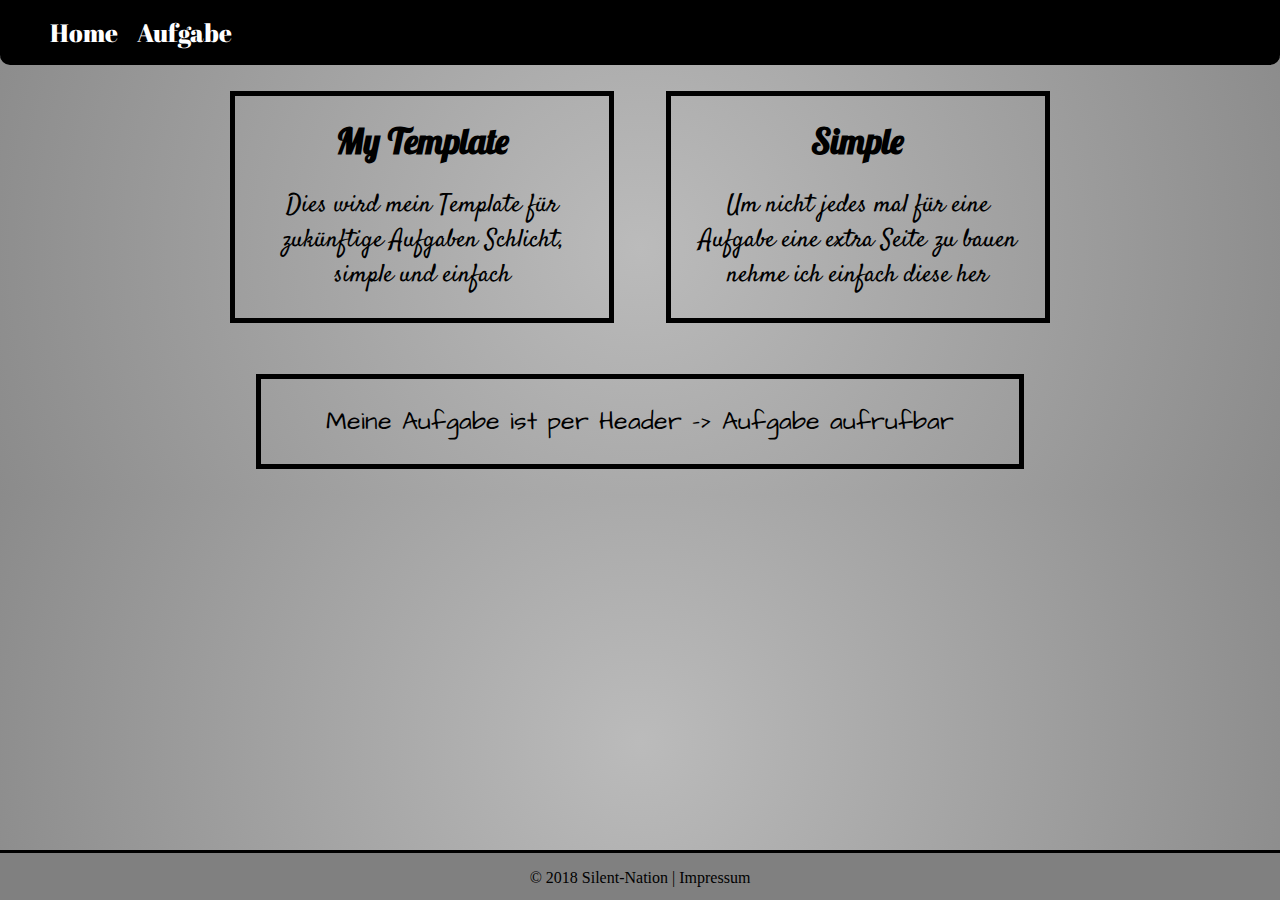
<file: Aufgabe/index.html>
<!DOCTYPE html>
<html lang="de">

<head>
    <meta charset="UTF-8">
    <meta name="viewport" content="width=device-width, initial-scale=1.0">
    <link rel="stylesheet" href="style/style.css">
    <title>Silent-Nation Photography</title>
</head>

<body>
    <header>
        <ul>
            <li><a href="#">Home</a></li>
            <li><a href="aufgabe.html">Aufgabe</a></li>
        </ul>
    </header>
    <main>
        <article>
            <section>
                <h1>My Template</h1>
                <p>Dies wird mein Template für zukünftige Aufgaben
                    Schlicht, simple und einfach</p>
            </section>
            <section>
                <h1>Simple</h1>
                <p>Um nicht jedes mal für eine Aufgabe eine extra Seite zu bauen
                    nehme ich einfach diese her</p>
            </section>
        </article>
        <article>
            <section class="spacer">
                <p>Meine Aufgabe ist per Header -> Aufgabe aufrufbar</p>
            </section>
        </article>
    </main>
    <footer class="indexfooter">
        <p>&#169; 2018 Silent-Nation | Impressum</p>
    </footer>
</body>

</html>
</file>
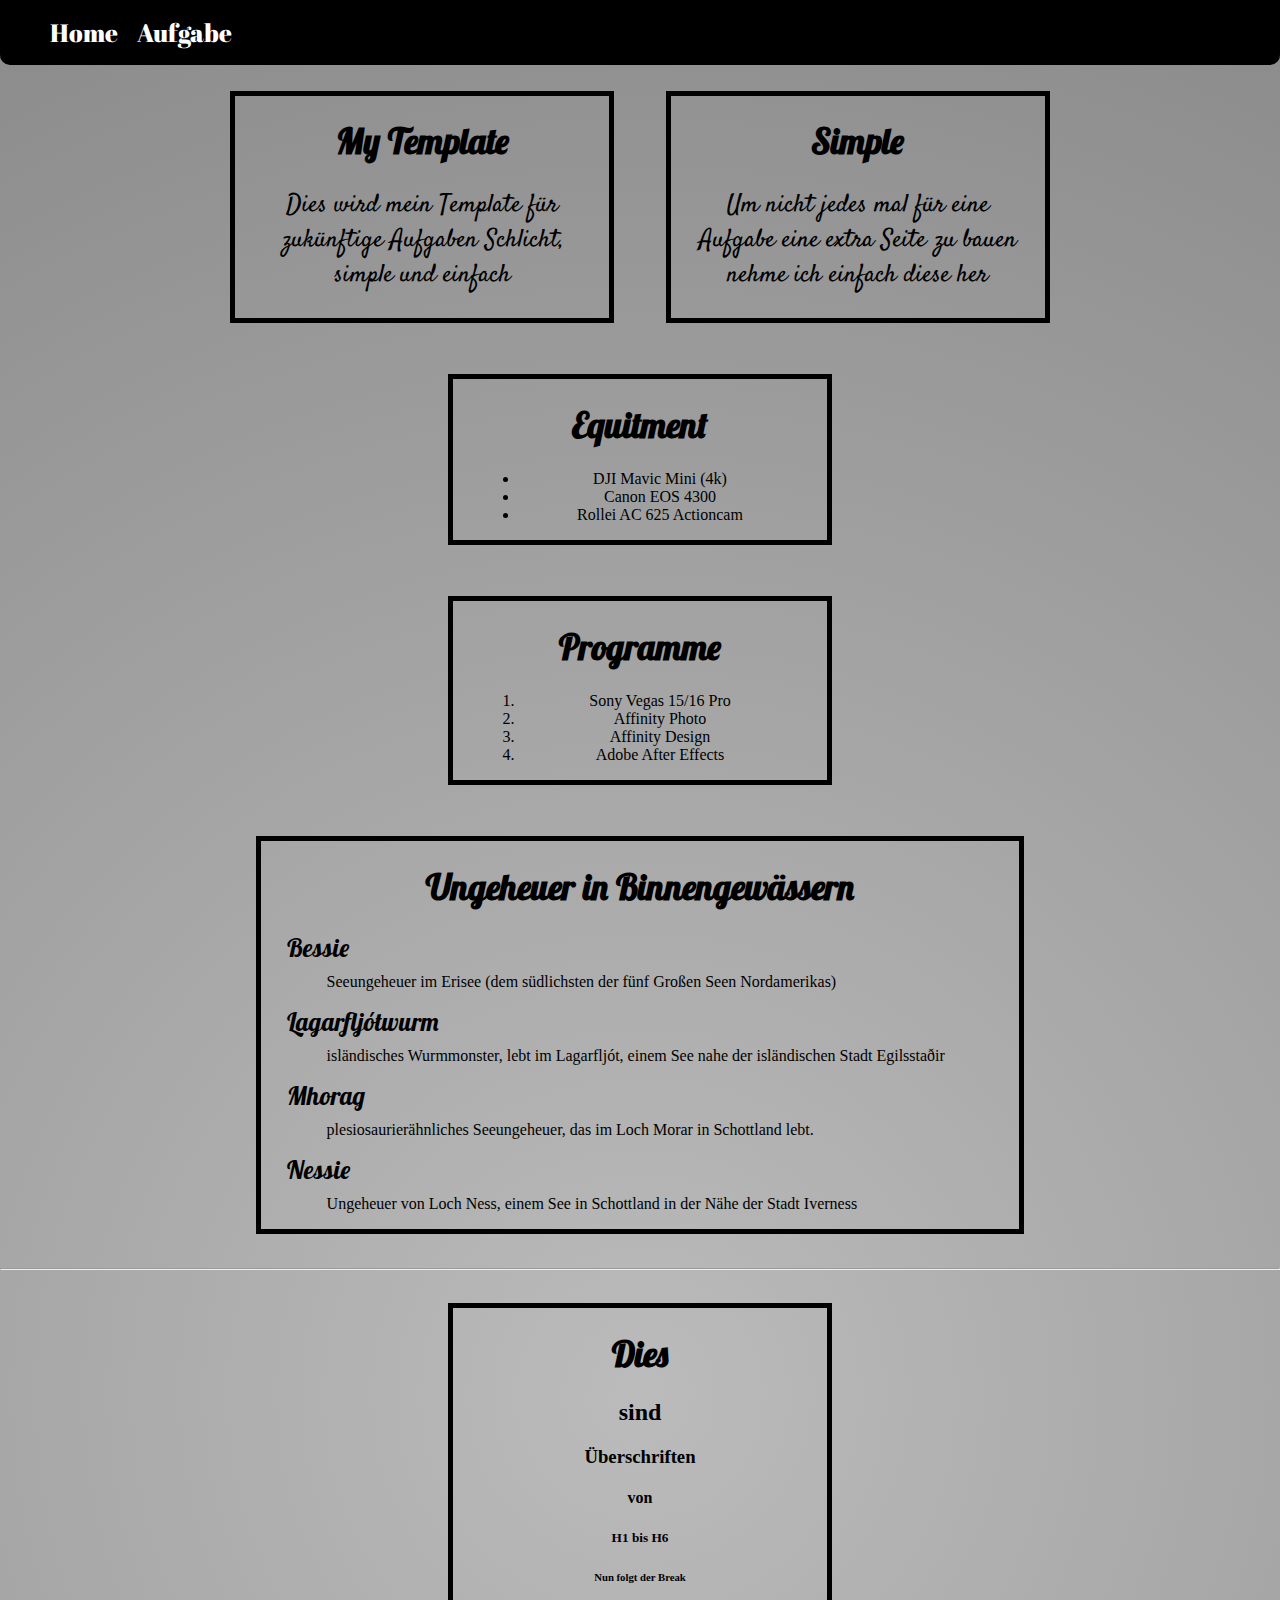
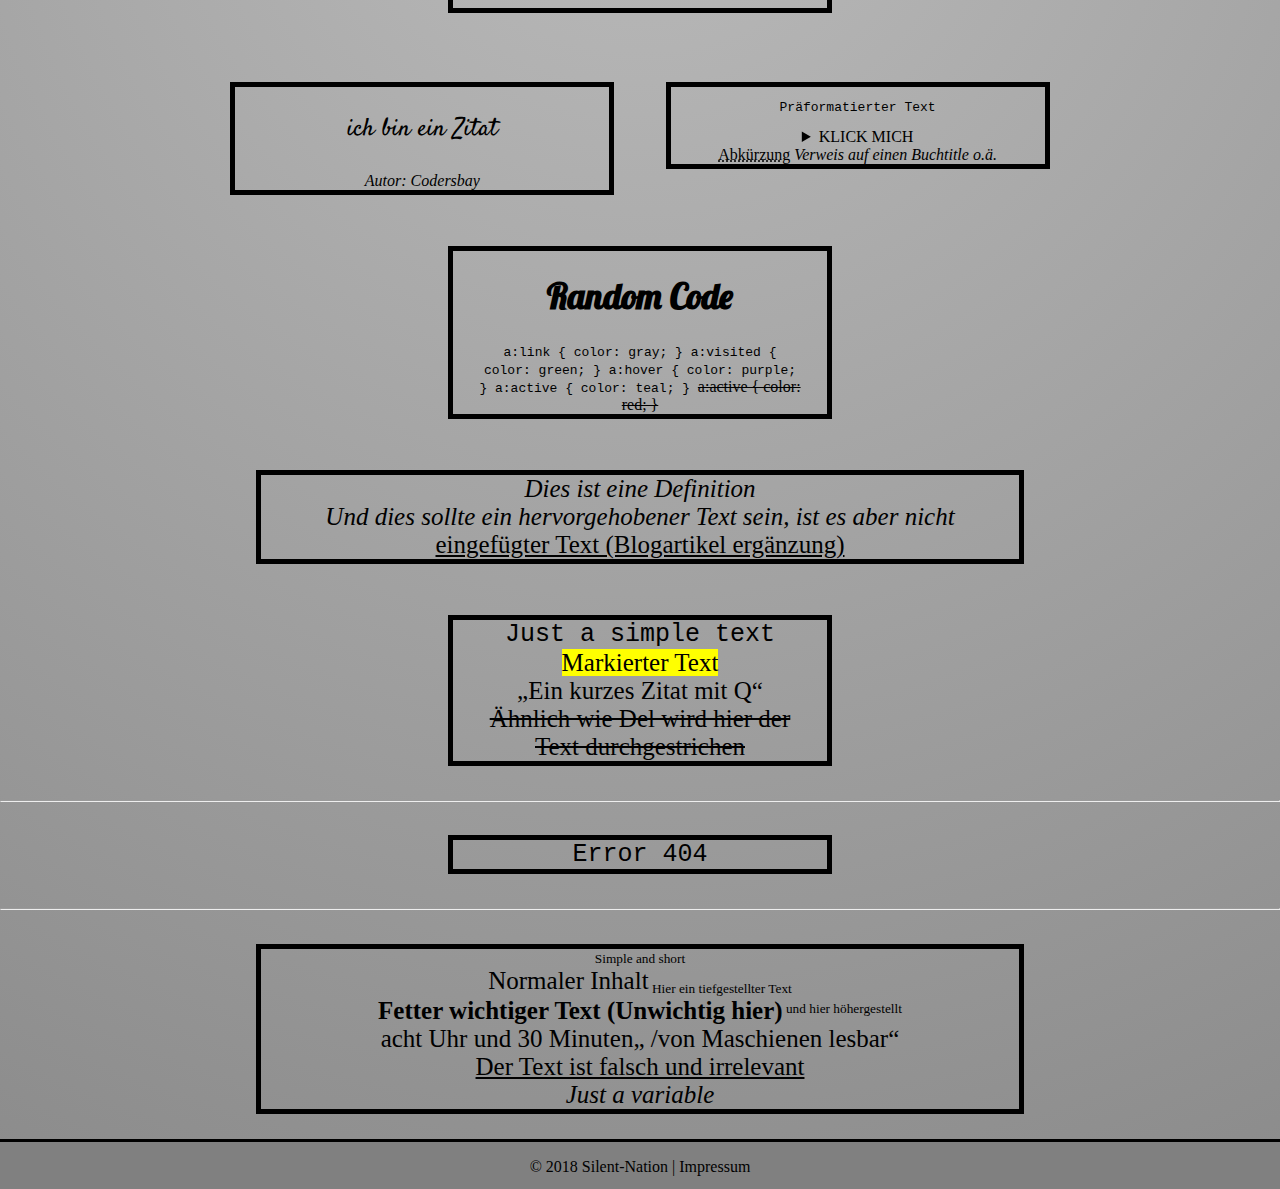
<file: Aufgabe/aufgabe.html>
<!DOCTYPE html>
<html lang="de">

<head>
    <meta charset="UTF-8">
    <meta name="viewport" content="width=device-width, initial-scale=1.0">
    <link rel="stylesheet" href="style/style.css">
    <title>Silent-Nation Photography</title>
</head>

<body>
    <header>
        <ul>
            <li><a href="index.html">Home</a></li>
            <li><a href="#">Aufgabe</a></li>
        </ul>
    </header>
    <main>
        <article>
            <section>
                <h1>My Template</h1>
                <p>Dies wird mein Template für zukünftige Aufgaben
                    Schlicht, simple und einfach</p>
            </section>
            <section>
                <h1>Simple</h1>
                <p>Um nicht jedes mal für eine Aufgabe eine extra Seite zu bauen
                    nehme ich einfach diese her</p>
            </section>
        </article>
        <article>
            <section>
                <h1>Equitment</h1>
                <ul>
                    <li>DJI Mavic Mini (4k)</li>
                    <li>Canon EOS 4300</li>
                    <li>Rollei AC 625 Actioncam</li>
                </ul>
            </section>
        </article>
        <article>
            <section>
                <h1>Programme</h1>
                <ol>
                    <li>Sony Vegas 15/16 Pro</li>
                    <li>Affinity Photo</li>
                    <li>Affinity Design</li>
                    <li>Adobe After Effects</li>
                </ol>
            </section>
        </article>
        <article>
            <section class="spacer">
                <h1>Ungeheuer in Binnengewässern</h1>
                <dl>
                    <dt>Bessie</dt>
                    <dd>Seeungeheuer im Erisee (dem südlichsten der fünf Großen Seen Nordamerikas)</dd>
                    <dt>Lagarfljótwurm</dt>
                    <dd>isländisches Wurmmonster, lebt im Lagarfljót, einem See nahe der isländischen Stadt Egilsstaðir</dd>
                    <dt>Mhorag</dt>
                    <dd>plesiosaurierähnliches Seeungeheuer, das im Loch Morar in Schottland lebt.</dd>
                    <dt>Nessie</dt>
                    <dd>Ungeheuer von Loch Ness, einem See in Schottland in der Nähe der Stadt Iverness</dd>
                  </dl>
            </section>
        </article>
        <hr>
        <article>
            <section>
                <h1>Dies</h1>
                <h2>sind</h2>
                <h3>Überschriften</h3>
                <h4>von</h4>
                <h5>H1 bis H6</h5>
                <h6>Nun folgt der Break</h6>
            </section>
        </article>
        <br>
        <article>
            <section>
                <blockquote cite=“#“><p> ich bin ein Zitat </p></blockquote>
                <cite> Autor: Codersbay </cite>
            </section>
            <section>
                <pre> Präformatierter Text </pre>
                <details>HEHEHEHE<summary>KLICK MICH</summary> </details>
                <abbr title=“blablabla“> Abkürzung </abbr> 
                <cite> Verweis auf einen Buchtitle o.ä. </cite>
            </section>
        </article>
        <article>
            <section>
                <h1>Random Code</h1>
                <code> a:link {
                    color: gray;
                    }
                    a:visited {
                    color: green;
                    }
                    a:hover {
                    color: purple;
                    }
                    a:active {
                    color: teal;
                    } </code>
                    <del> a:active { color: red; } </del>
            </section>
        </article>
        <article>
            <section class="spacer">
                <dfn> Dies ist eine Definition </dfn><br>
                <em> Und dies sollte ein hervorgehobener Text sein, ist es aber nicht </em>
                <ins> eingefügter Text (Blogartikel ergänzung) </ins>
            </section>
        </article>
        <article>
            <section>
                <kbd>Just a simple text</kbd><br>
                <mark>Markierter Text</mark><br>
                <q>Ein kurzes Zitat mit Q</q><br>
                <s>Ähnlich wie Del wird hier der Text durchgestrichen</s>
            </section>
        </article>
        <hr>
        <article>
            <section>
                <samp>Error 404</samp>
            </section>
        </article>
        <hr>
        <article>
            <section class="spacer">
                <small>Simple and short</small><br>
                <span>Normaler Inhalt</span><sub> Hier ein tiefgestellter Text</sub><br>
                <strong>Fetter wichtiger Text (Unwichtig hier)</strong><sup> und hier höhergestellt</sup><br>
                <time datetime=“08:30“>acht Uhr und 30 Minuten</time><q> /von Maschienen lesbar</q><br>
                <u>Der Text ist falsch und irrelevant</u><br>
                <var>Just a variable</var>
            </section>
        </article>
    </main>
    <footer class="flexfooter">
        <p>&#169; 2018 Silent-Nation | Impressum</p>
    </footer>
</body>

</html>
</file>
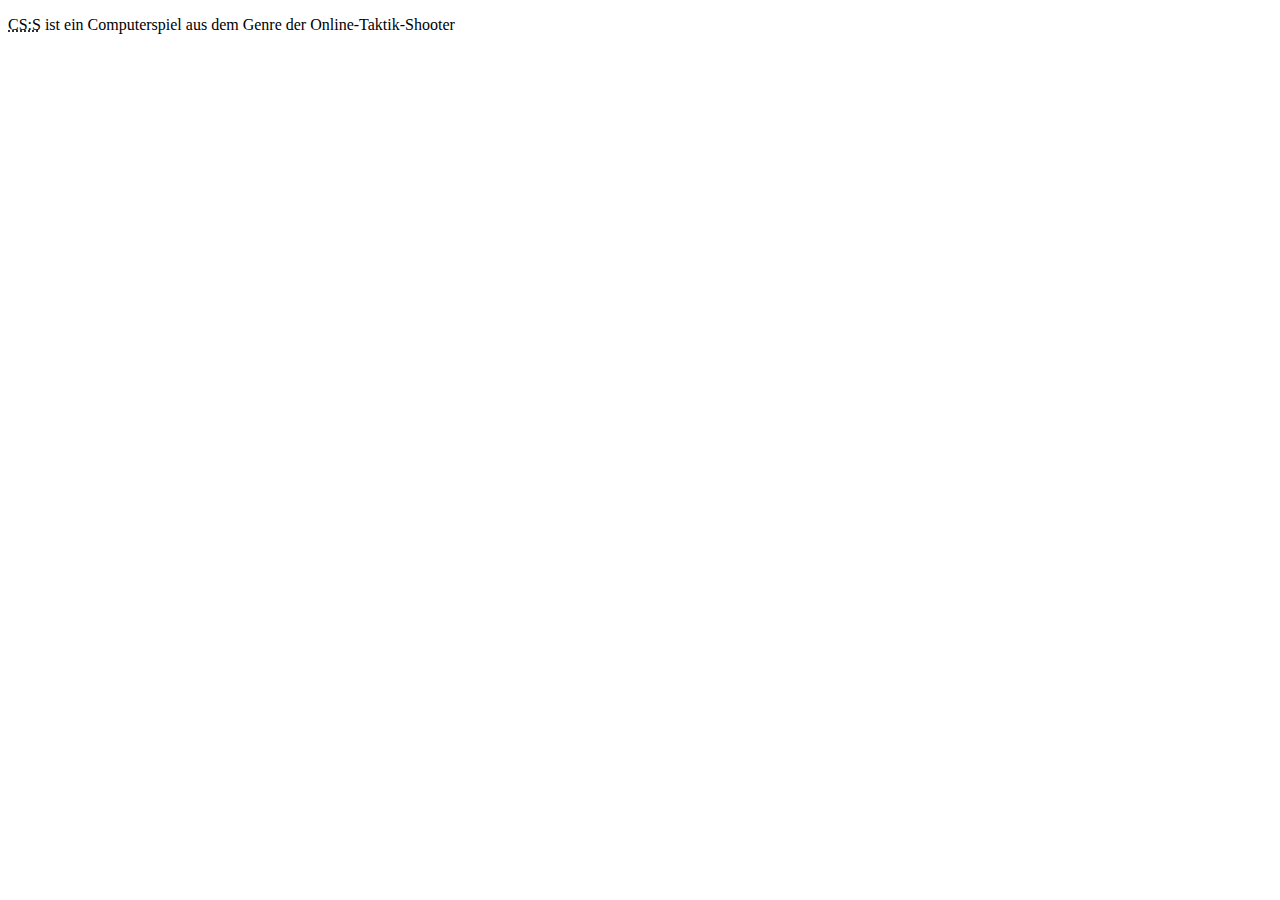
<file: kapitel_05/abbr.html>
<!doctype html>
<html lang="de">
<head>
  <meta charset="UTF-8">
  <meta name="viewport" content="width=device-width, initial-scale=1">
  <title>HTML</title>
</head>
<body>
<p><abbr title="Counter-Strike: Source">CS:S</abbr> ist ein Computerspiel aus dem Genre der Online-Taktik-Shooter</p>
</body>
</html>
</file>
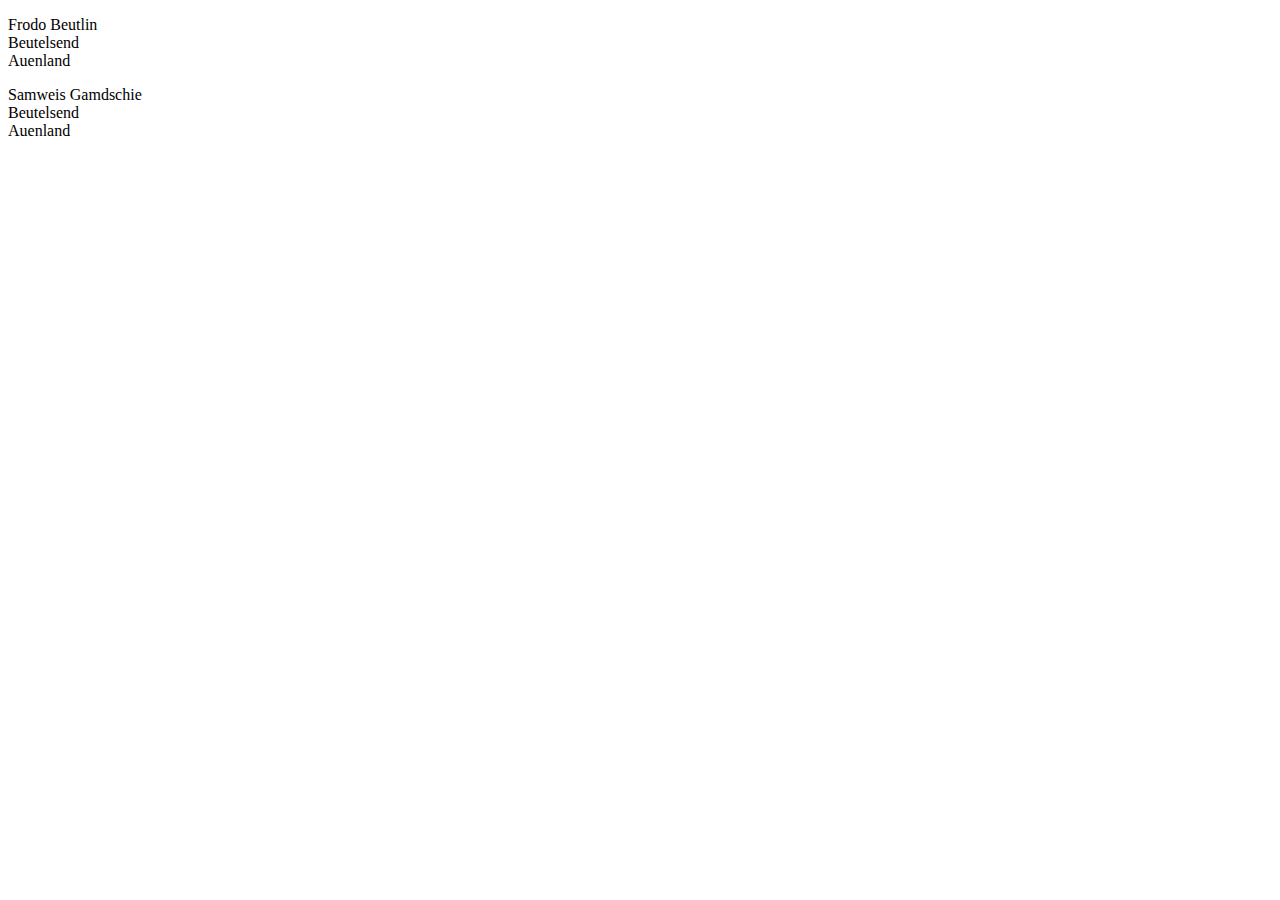
<file: kapitel_05/absatz_und_br.html>
<!doctype html>
<html lang="de">
<head>
  <meta charset="UTF-8">
  <meta name="viewport" content="width=device-width, initial-scale=1">
  <title>HTML</title>
</head>
<body>
<p>
Frodo Beutlin<br>
Beutelsend<br>
Auenland
</p>
<p>
Samweis Gamdschie<br>
Beutelsend<br>
Auenland
</p>
</body>
</html>
</file>
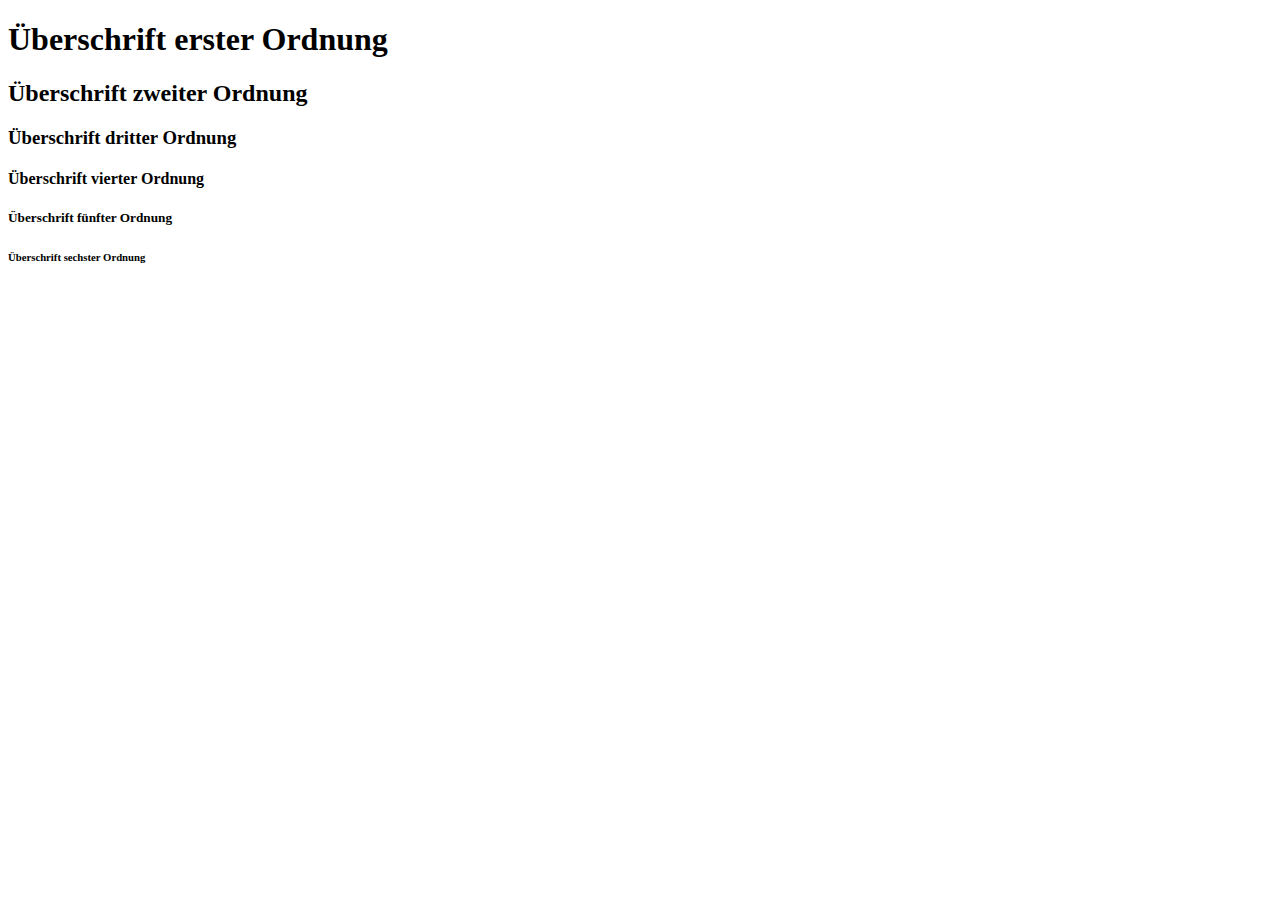
<file: kapitel_05/alle_ueberschriften.html>
<!doctype html>
<html lang="de">
<head>
  <meta charset="UTF-8">
  <meta name="viewport" content="width=device-width, initial-scale=1">
  <title>HTML</title>
</head>
<body>
<h1>Überschrift erster Ordnung</h1>
<h2>Überschrift zweiter Ordnung</h2>
<h3>Überschrift dritter Ordnung</h3>
<h4>Überschrift vierter Ordnung</h4>
<h5>Überschrift fünfter Ordnung</h5>
<h6>Überschrift sechster Ordnung</h6>
</body>
</html>
</file>
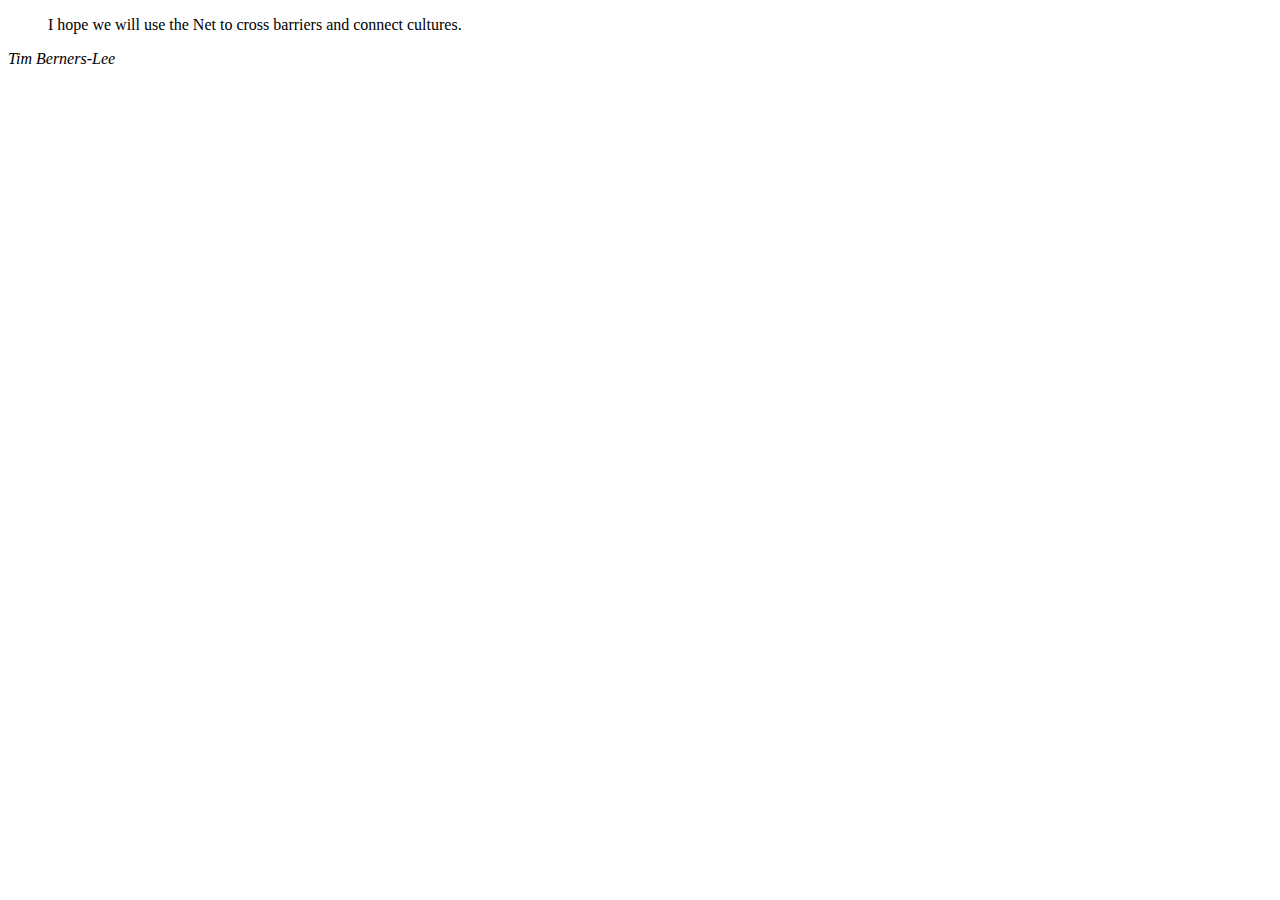
<file: kapitel_05/blockquote.html>
<!doctype html>
<html lang="en">
<head>
  <meta charset="UTF-8">
  <meta name="viewport" content="width=device-width, initial-scale=1">
  <title>HTML</title>
</head>
<body>
<blockquote cite="https://www.brainyquote.com/authors/tim_bernerslee">
  <p>I hope we will use the Net to cross barriers and connect cultures.
</p>
</blockquote>
<cite>Tim Berners-Lee</cite>
</body>
</html>
</file>
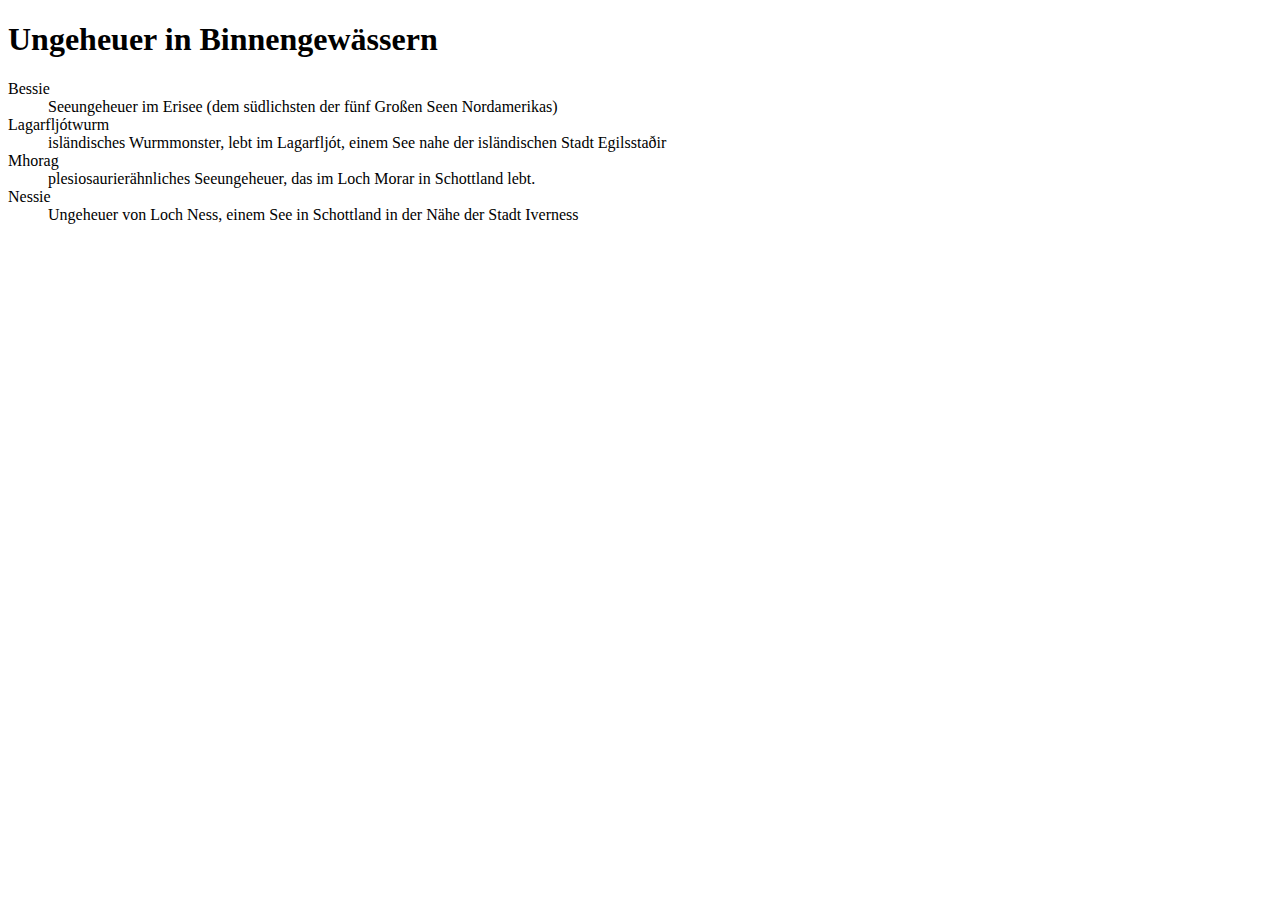
<file: kapitel_05/definitionslisten.html>
<!doctype html>
<html lang="de">
<head>
  <meta charset="UTF-8">
  <meta name="viewport" content="width=device-width, initial-scale=1">
  <title>HTML</title>
</head>
<body>
<h1>Ungeheuer in Binnengewässern</h1>
<dl>
  <dt>Bessie</dt>
  <dd>Seeungeheuer im Erisee (dem südlichsten der fünf Großen Seen Nordamerikas)</dd>
  <dt>Lagarfljótwurm</dt>
  <dd>isländisches Wurmmonster, lebt im Lagarfljót, einem See nahe der isländischen Stadt Egilsstaðir</dd>
  <dt>Mhorag</dt>
  <dd>plesiosaurierähnliches Seeungeheuer, das im Loch Morar in Schottland lebt.</dd>
  <dt>Nessie</dt>
  <dd>Ungeheuer von Loch Ness, einem See in Schottland in der Nähe der Stadt Iverness</dd>
</dl>
</body>
</html>
</file>
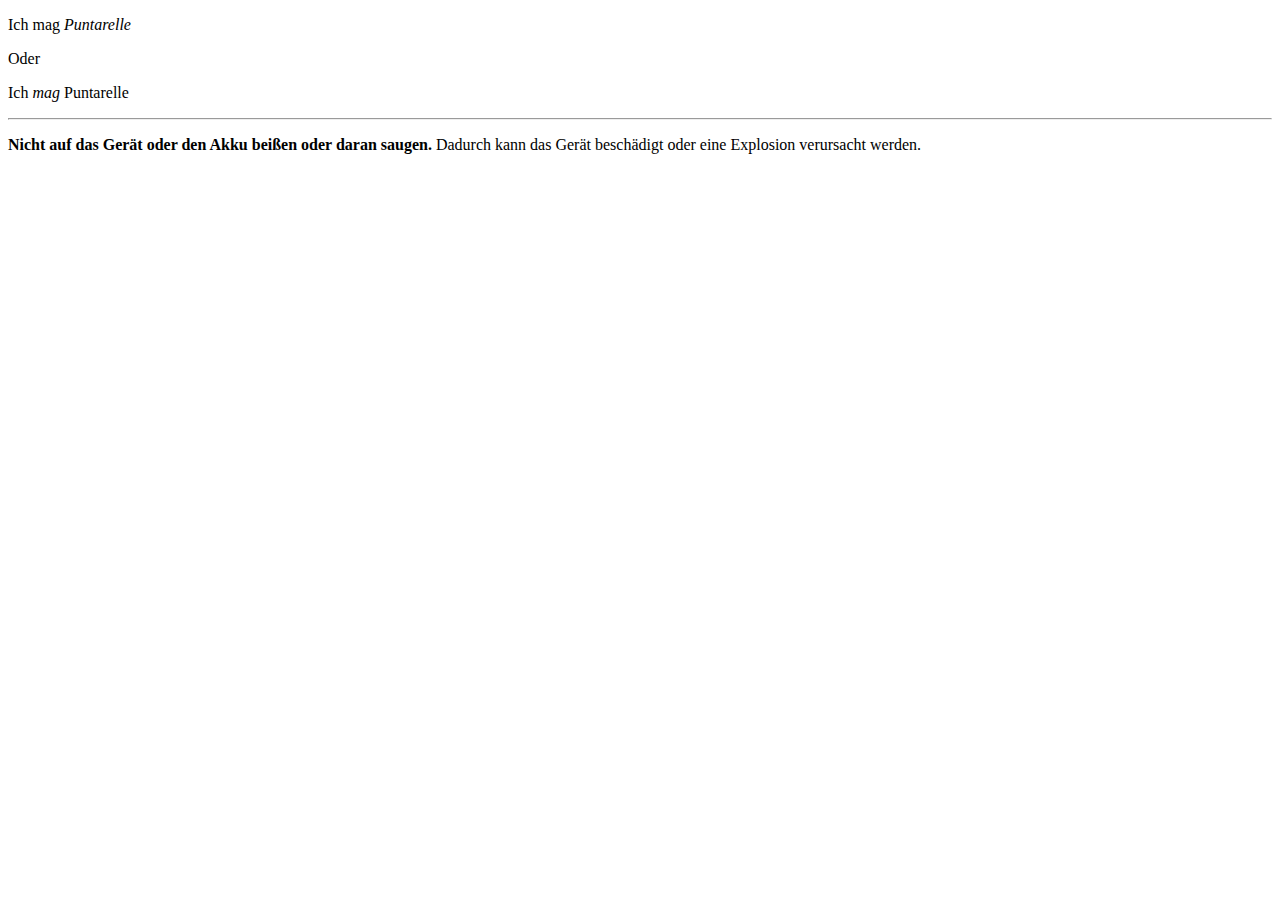
<file: kapitel_05/em_strong.html>
<!doctype html>
<html lang="de">
<head>
  <meta charset="UTF-8">
  <title>HTML</title>
  <meta name="viewport" content="width=device-width, initial-scale=1">
</head>
<body>
<p>Ich mag <em>Puntarelle</em></p>
Oder
<p>Ich <em>mag</em> Puntarelle</p>
<hr>
<p><strong>Nicht auf das Gerät oder den Akku beißen oder daran saugen.</strong> Dadurch kann das Gerät beschädigt oder eine Explosion verursacht werden.</p>

</body>
</html>
</file>
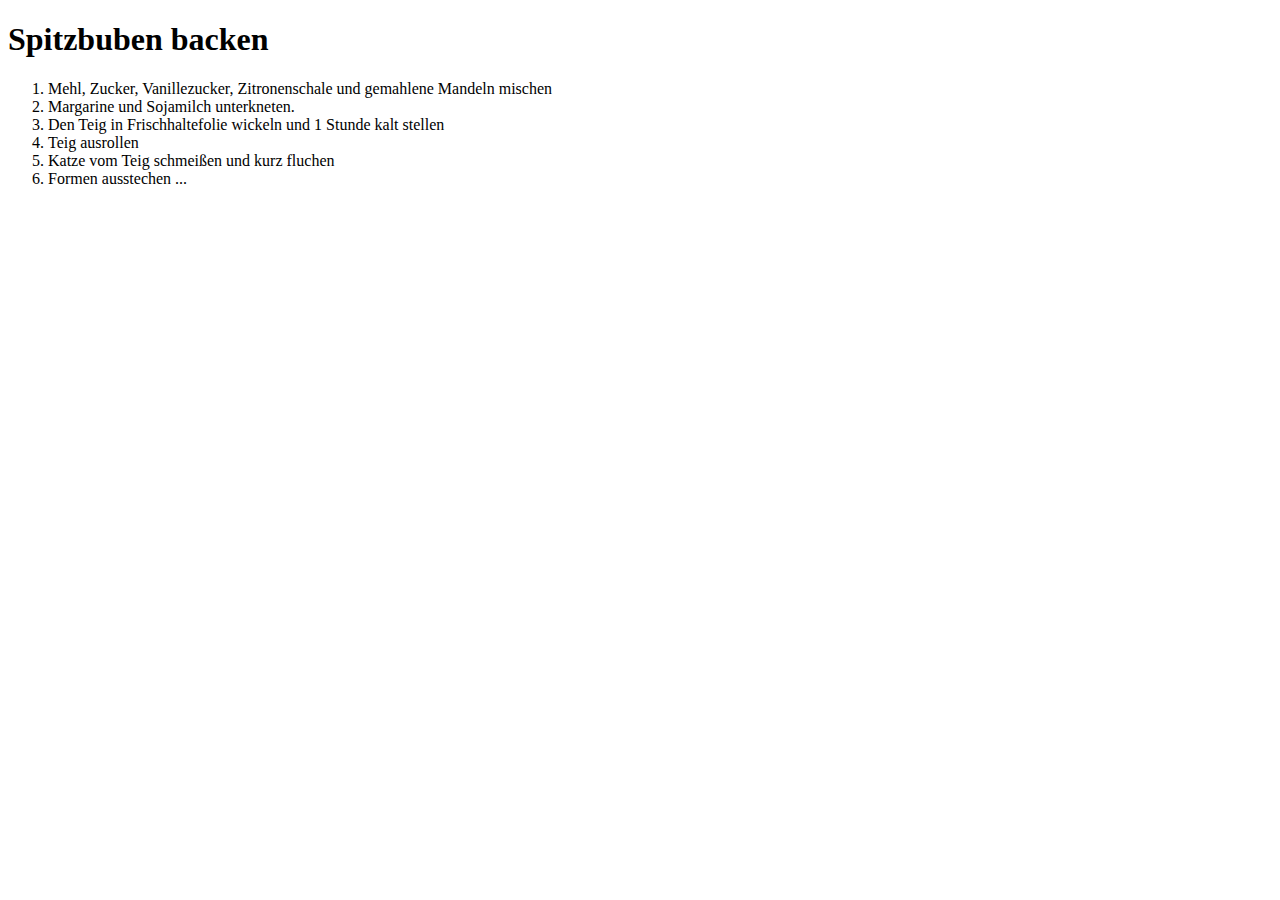
<file: kapitel_05/geordnete_liste.html>
<!doctype html>
<html lang="de">
<head>
  <meta charset="UTF-8">
  <title>HTML</title>
  <meta name="viewport" content="width=device-width, initial-scale=1">
</head>
<body>
<h1>Spitzbuben backen</h1>
<ol>
  <li>Mehl, Zucker, Vanillezucker, Zitronenschale und gemahlene Mandeln mischen </li>
  <li>Margarine und Sojamilch unterkneten.</li>
  <li>Den Teig in Frischhaltefolie wickeln und 1 Stunde kalt stellen</li>
  <li>Teig ausrollen</li>
  <li>Katze vom Teig schmeißen und kurz fluchen</li>
  <li>Formen ausstechen ...</li>
</ol>
</body>
</html>
</file>
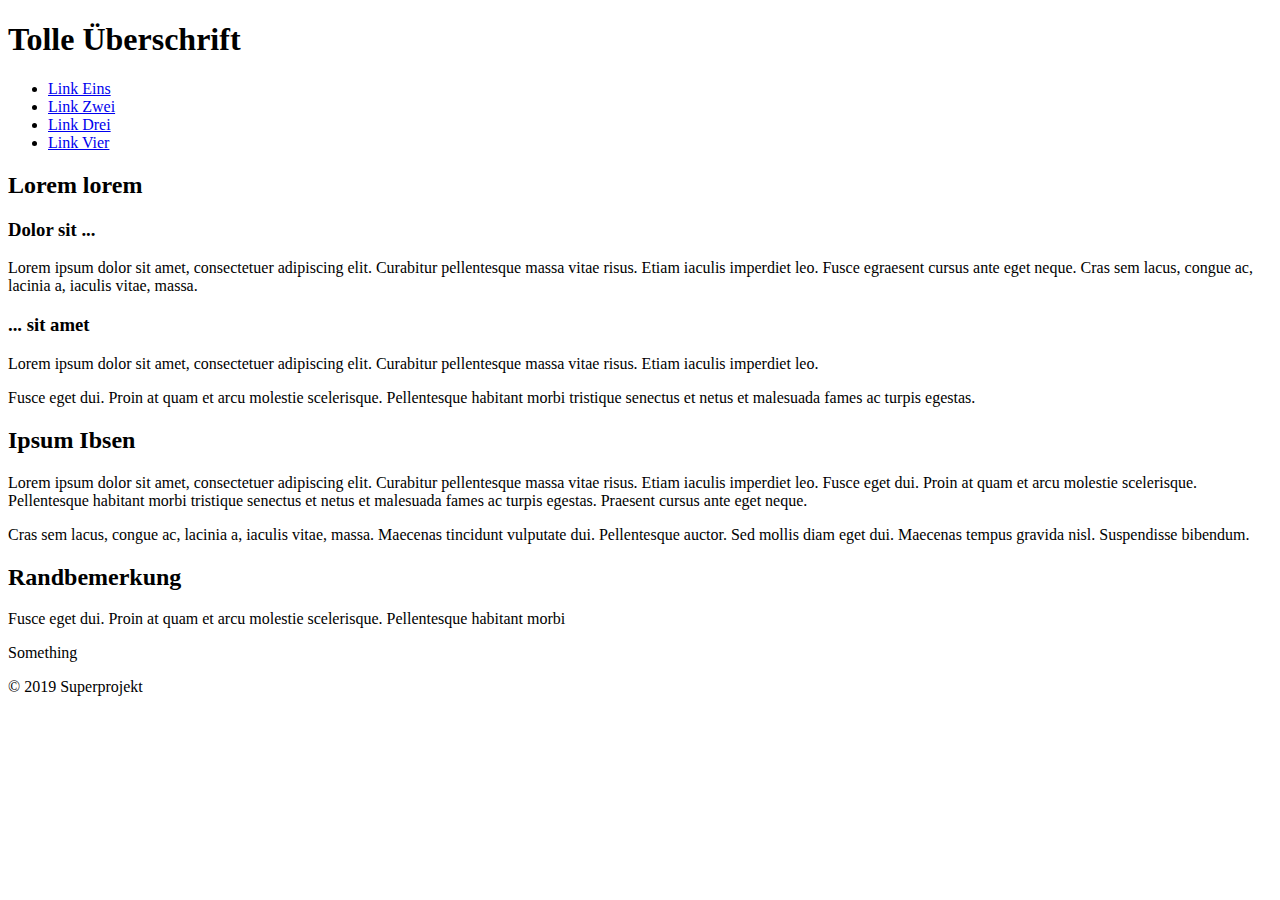
<file: kapitel_05/grobe_struktur_2.html>
<!doctype html>
<html lang="de">

<head>
  <meta charset="utf-8">
  <meta name="viewport" content="width=device-width, initial-scale=1">
  <title>Strukturierung</title>
</head>

<body>
  <div>
    <header>
      <h1>Tolle Überschrift</h1>
    </header>
    <nav>
      <ul>
        <li><a href="#">Link Eins</a></li>
        <li><a href="#">Link Zwei</a></li>
        <li><a href="#">Link Drei</a></li>
        <li><a href="#">Link Vier</a></li>
      </ul>
    </nav>

    <main>
      <article>
        <h2>Lorem lorem </h2>
        <section>
          <h3>Dolor sit ...</h3>
          <p>Lorem ipsum dolor sit amet, consectetuer adipiscing elit. Curabitur pellentesque massa vitae risus. Etiam
            iaculis imperdiet leo. Fusce egraesent cursus ante eget neque. Cras sem lacus, congue ac, lacinia a, iaculis
            vitae, massa.
          </p>
        </section>
        <section>
          <h3>... sit amet</h3>
          <p>Lorem ipsum dolor sit amet, consectetuer adipiscing elit. Curabitur pellentesque massa vitae risus. Etiam
            iaculis imperdiet leo. </p>
          <p>Fusce eget dui. Proin at quam et arcu molestie scelerisque. Pellentesque habitant morbi tristique senectus
            et netus et malesuada fames ac turpis egestas. </p>
        </section>
      </article>
      <article>
        <h2>Ipsum Ibsen</h2>
        <p>Lorem ipsum dolor sit amet, consectetuer adipiscing elit. Curabitur pellentesque massa vitae risus. Etiam
          iaculis imperdiet leo. Fusce eget dui. Proin at quam et arcu molestie scelerisque. Pellentesque habitant morbi
          tristique senectus et netus et malesuada fames ac turpis egestas. Praesent cursus ante eget neque. </p>
        <p>Cras sem lacus, congue ac, lacinia a, iaculis vitae, massa. Maecenas tincidunt vulputate dui. Pellentesque
          auctor. Sed mollis diam eget dui. Maecenas tempus gravida nisl. Suspendisse bibendum.</p>
      </article>
      <aside>
        <h2>Randbemerkung</h2>
        <p>Fusce eget dui. Proin at quam et arcu molestie scelerisque. Pellentesque habitant morbi</p>
      </aside>
      <div>
        <p>Something</p>
      </div>
    </main>

    <footer>
      <p>© 2019 Superprojekt</p>
    </footer>
  </div>
</body>

</html>
</file>
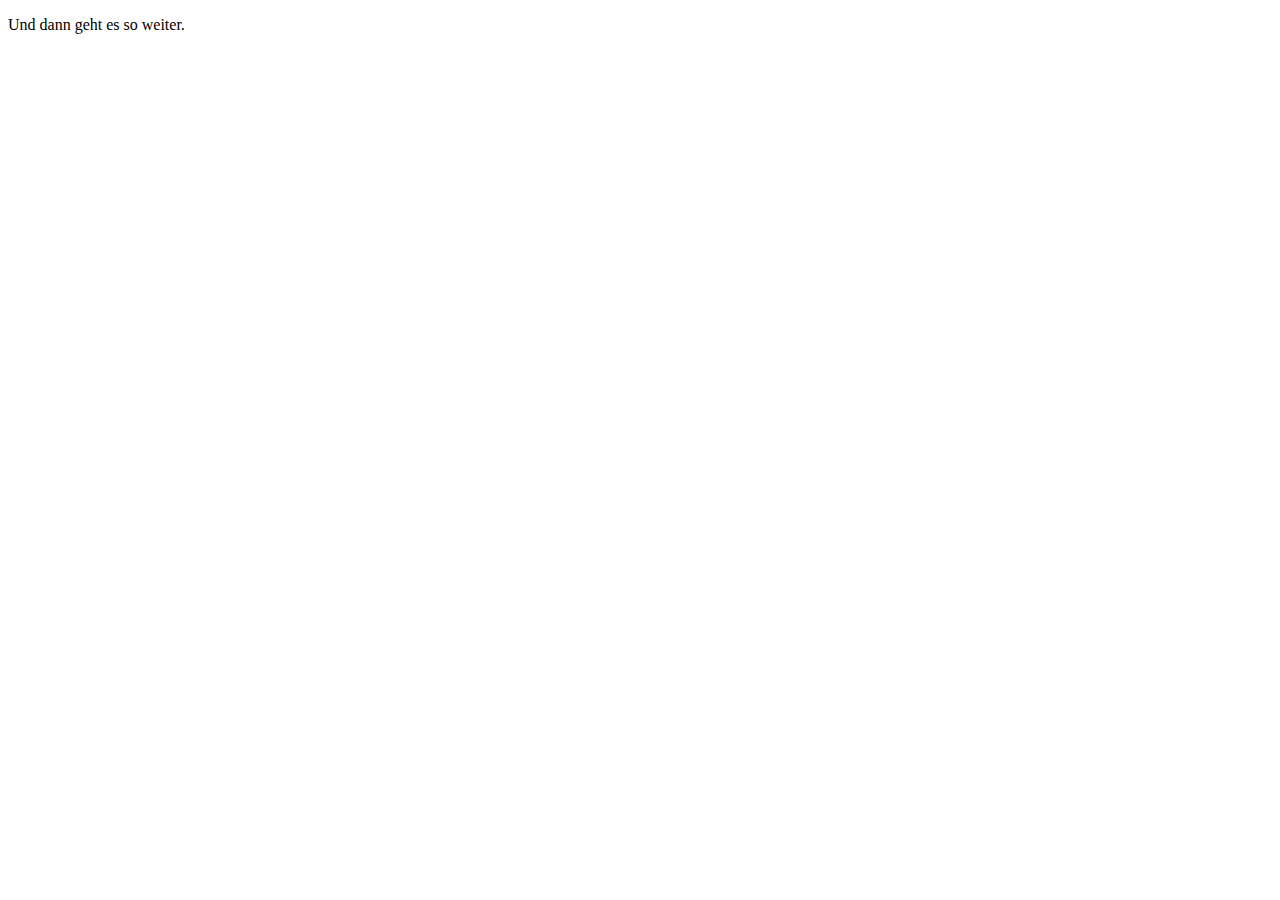
<file: kapitel_05/grundgeruest.html>
<!doctype html>
<html lang="de">
<head>
  <meta charset="UTF-8">
  <meta name="viewport" content="width=device-width, initial-scale=1">
  <title>Aller Anfang ist leicht</title>
</head>
<body>
  <p>Und dann geht es so weiter.</p>
</body>
</html>
</file>
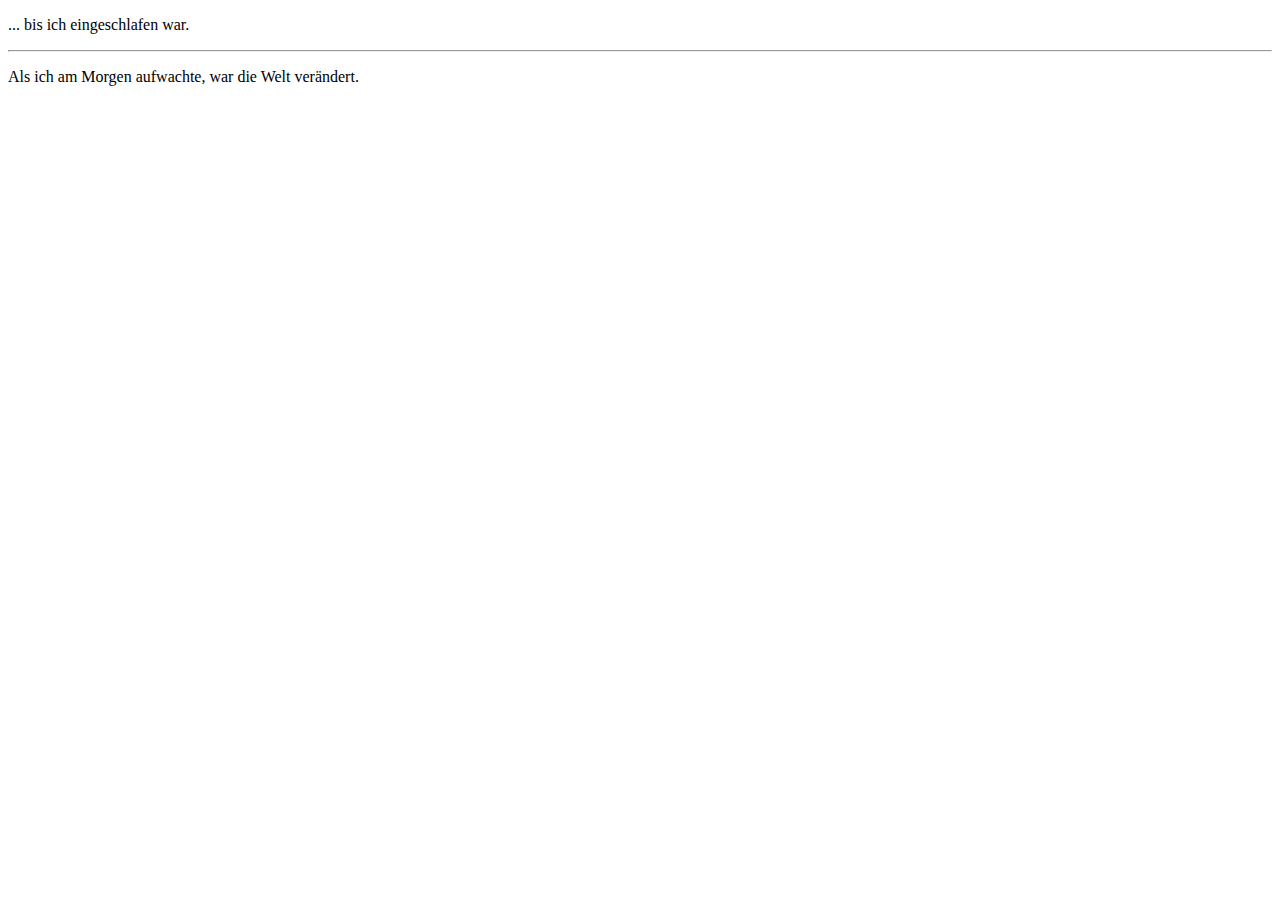
<file: kapitel_05/hr.html>
<!doctype html>
<html lang="de">
<head>
  <meta charset="UTF-8">
  <meta name="viewport" content="width=device-width, initial-scale=1">
  <title>HTML</title>
</head>
<body>
<p>... bis ich eingeschlafen war.</p>
<hr>
<p>Als ich am Morgen aufwachte, war die Welt verändert.</p>
</body>
</html>
</file>
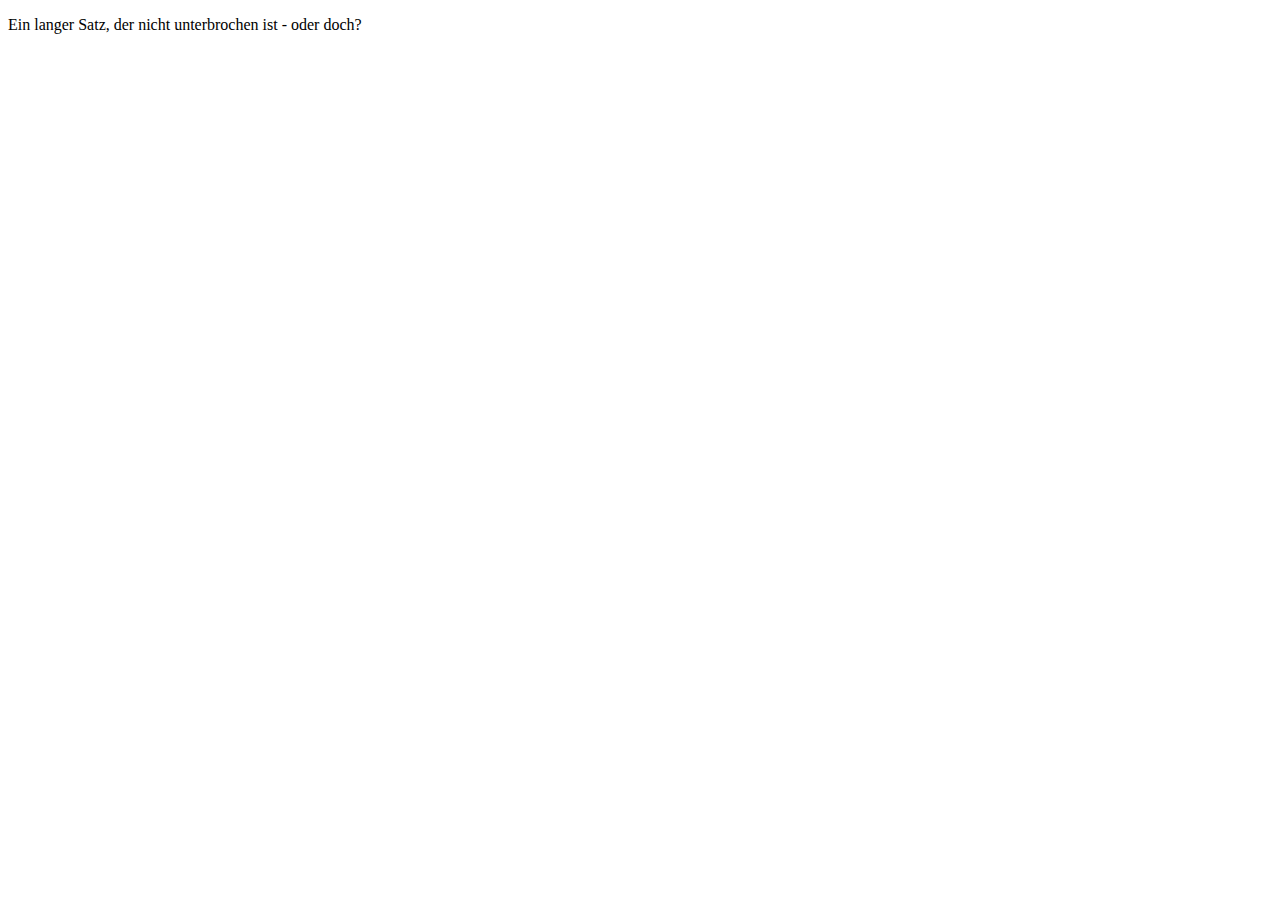
<file: kapitel_05/leerzeichen.html>
<!doctype html>
<html lang="de">
<head>
  <meta charset="UTF-8">
  <meta name="viewport" content="width=device-width, initial-scale=1">
  <title>HTML</title>
</head>
<body>
<p>Ein langer
      Satz, der nicht
          unterbrochen
  ist
  - oder
  doch?
</p>
</body>
</html>
</file>
<file: Aufgabe/style/style.css>
html {
    box-sizing: border-box;
}
*, *:before, *:after {
    box-sizing: inherit;
}
body {
    margin: 0;
    width: 100%;
    height: 100%;
    background: rgb(0,0,0);
    background: radial-gradient(circle, rgba(0,0,0,1) 0%, rgba(187,187,187,1) 0%, rgba(139,139,139,1) 100%);
}

/* Header */
header {
    margin-top: 0;
    width: 100%;
    min-height: 65px;
    max-height: 65px;
    background: rgb(0,0,0);
    border-radius: 0px 0px 10px 10px;
    -moz-border-radius: 0px 0px 10px 10px;
    -webkit-border-radius: 0px 0px 10px 10px;
    border-bottom: 4px solid #000000;
}
header ul {
    list-style: none;
    display: inline-flex;
}
header ul li {
    margin: 0 6%;
    color: white;
    text-align: center;
}
header ul li a {
    text-decoration: none;
    color: white;
    font-family: Abril;
    font-size: 25px;
}

/* Main */
main {
    min-width: 80%;
    min-height: 80%;
}
article {
    display: flex;
    justify-content: center;
    width: 100%;
}
section {
    margin: 2% 2%;
    min-width: 30%;
    max-width: 30%;
    height: 40%;
    border: 5px solid black;
    text-align: center;
    padding: 0% 2%;
}
section h1 {
    font-size: 35px;
    font-family: Lobster;
}
section p {
    font-family: Satisfy;
    font-size: 25px;
}
.spacer {
    min-width: 60%;
    max-width: 60%;
    min-height: 20%;
}
.spacer p {
    font-family: Archi;
}
dfn, em, ins, kbd, mark, q, s, samp, span, strong, time, u, var {
    font-size: 25px;
}

/* Aufgabe Stuff */
dl {
    text-align: left;
}
dt {
    font-family: Lobster;
    font-size: 25px;
    margin-bottom: 10px;
}
dd {
    margin-bottom: 15px;
}


/* Footer */
.indexfooter {
    position: absolute;
    bottom: 0;
    width: 100%;
    height: 50px;
    background-color: gray;
    border-top: 3px solid black;
    text-align: center;
}
 .flexfooter {
    position: relative;
    bottom: 0;
    width: 100%;
    height: 50px;
    background-color: gray;
    border-top: 3px solid black;
    text-align: center;
}

/* Fonts */
@font-face {
    font-family: Abril;
    src: url(..//style/AbrilFatface-Regular.ttf);
}
@font-face {
    font-family: Lobster;
    src: url(../style/Lobster-Regular.ttf);
}
@font-face {
    font-family: Archi;
    src: url(../style/ArchitectsDaughter-Regular.ttf);
}
@font-face {
    font-family: Satisfy;
    src: url(../style/Satisfy-Regular.ttf);
}
</file>
